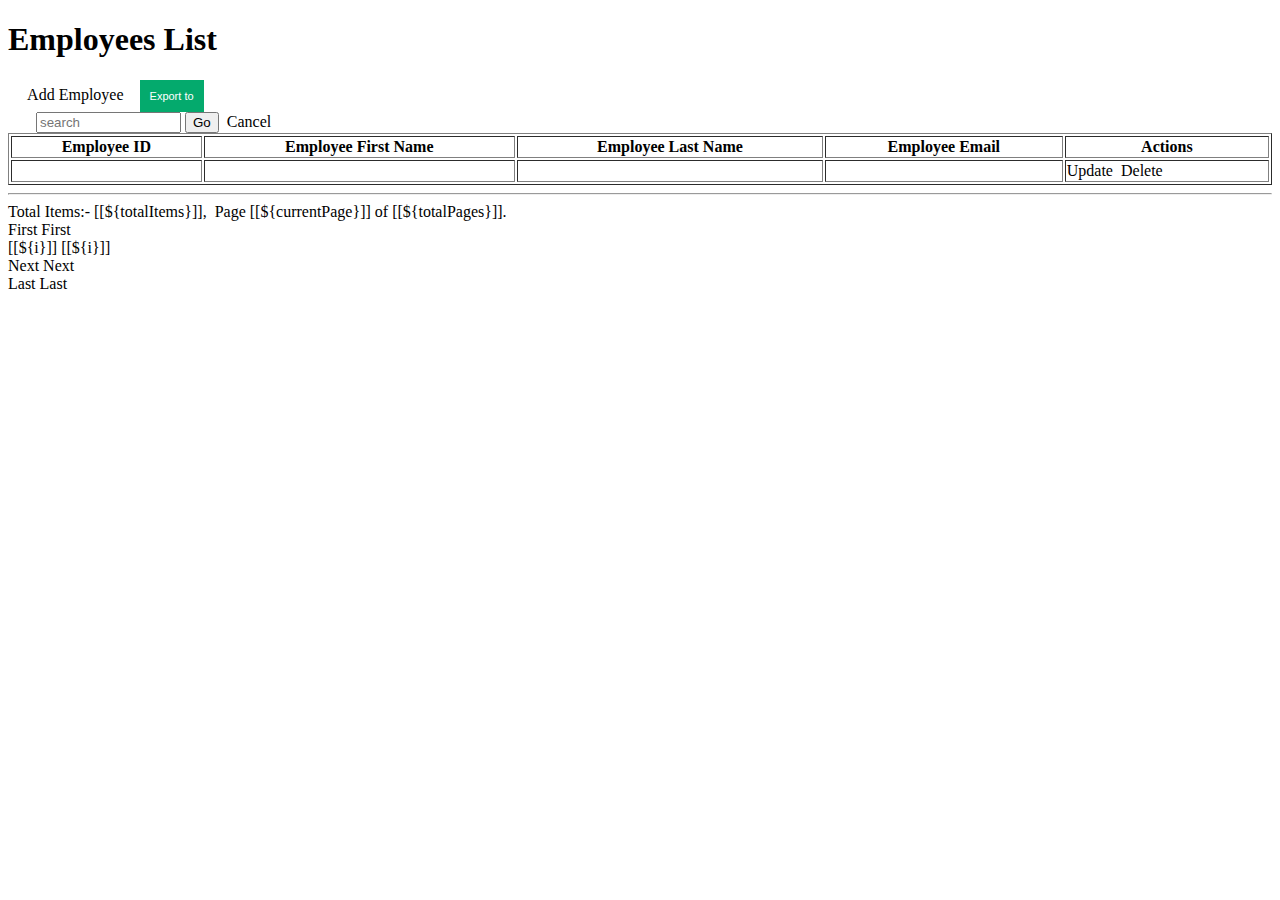
<file: com.springMVC.FullstackApp/target/classes/templates/index.html>
<!DOCTYPE html>
<html lang="en" xmlns:th="http://www.thymeleaf.org">
<head>
<meta charset="ISO-8859-1">
<style>
.dropbtn {
  background-color: #04AA6D;
  color: white;
  padding: 10px;
  font-size: 11px;
  border: none;
}

.dropdown {
  position: relative;
  display: inline-block;
}

.dropdown-content {
  display: none;
  position: absolute;
  background-color: #f1f1f1;
  min-width: 140px;
  box-shadow: 0px 8px 16px 0px rgba(0,0,0,0.2);
  z-index: 1;
}

.dropdown-content a {
  color: black;
  padding: 12px 16px;
  text-decoration: none;
  display: block;
}

.dropdown-content a:hover {background-color: #ddd;}

.dropdown:hover .dropdown-content {display: block;}

.dropdown:hover .dropbtn {background-color: #3e8e41;}
</style>


<title>Employee Management System</title>

<link rel="stylesheet"
	href="https://stackpath.bootstrapcdn.com/bootstrap/4.1.3/css/bootstrap.min.css"
	integrity="sha384-MCw98/SFnGE8fJT3GXwEOngsV7Zt27NXFoaoApmYm81iuXoPkFOJwJ8ERdknLPMO"
	crossorigin="anonymous">
	
</head>
<!-- <style>
body {
  background-color: lightblue;
}
</style> -->

<body>
	<!-- Header bar -->
	<div  th:replace="fragments/header :: header"></div>

	<div class="container my-1 ">
	 <h1>Employees List</h1>
	<div class="row mb-1">
	  &nbsp;&nbsp; &nbsp;<a th:href = "@{/employee/new}" class="btn btn-primary btn-sm"> Add Employee </a>


			<!-- Export list -->
			<div class="dropdown">
				&nbsp; &nbsp;<button class="dropbtn ">Export to </button>
				<div class="dropdown-content">
					<a href="/employee/export/excel">Excel</a> 
					<a href="/employee/export/pdf">PDF</a> 
					<a href="/employee/export/csv">CSV</a>
				</div>
			</div>


			&nbsp;&nbsp; &nbsp;<form   th:action="@{/employee/search}" method = "get">
		 &nbsp; &nbsp; &nbsp; &nbsp;<input type ="text" placeholder="search" name="keyword" id= "keyword" size="15">
		
		<button class= " btn-success" type="submit">Go</button>&nbsp;
		<a th:href = "@{/employee}" class="btn btn-primary btn-sm mb-1"> Cancel</a>
	</form>
	
	</div>
	
		<table style="width:100%" border="1" class="  table table-striped table-bordered mt-1 ">
			<thead class="table-dark">
				<tr>
					<th> <a th:href="@{'/employee/page/' + ${currentPage} + '?sortField=firstName&sortDir=' + ${reverseSortDir}}">Employee ID </a></th>
					<th><a th:href="@{'/employee/page/' + ${currentPage} + '?sortField=firstName&sortDir=' + ${reverseSortDir}}">Employee First Name</a></th>
					<th><a th:href="@{'/employee/page/' + ${currentPage} + '?sortField=lastName&sortDir=' + ${reverseSortDir}}">Employee Last Name</a></th>
					<th><a th:href="@{'/employee/page/' + ${currentPage} + '?sortField=email&sortDir=' + ${reverseSortDir}}">Employee Email</a></th>
					<th> Actions </th>
				</tr>
			</thead>
			<tbody>
				<tr th:each="employee : ${listEmployees}">
					<td th:text="${employee.id}"></td>
					<td th:text="${employee.firstName}"></td>
					<td th:text="${employee.lastName}"></td>
					<td th:text="${employee.email}"></td>
					<td> <a th:href="@{/employee/{id} (id=${employee.id})}" class="btn btn-primary">Update</a>&nbsp; 
					    <a th:href="@{/deleteEmployee/{id}(id=${employee.id})}" class="btn btn-danger">Delete</a>
					</td>
				</tr>
			</tbody>
		</table>
		<hr>
		<div th:if = "${totalPages > 1}">
			<div class = "row col-sm-10">
				
					<span> Total Items:- [[${totalItems}]], &nbsp;Page
					[[${currentPage}]] of [[${totalPages}]]. </span> &nbsp; &nbsp; &nbsp;&nbsp;&nbsp; &nbsp;
				
				<div >
					<a th:if="${currentPage >1}" th:href="@{'/employee/page/' + ${1}+ '?sortField=' + ${sortField} + '&sortDir=' + ${sortDir}}">First</a>
					<span th:unless="${currentPage > 1}">First</span>&nbsp; &nbsp;
				</div>
				<div >
					<span th:each="i: ${#numbers.sequence(1, totalPages)}">
						<a th:if="${currentPage != i}" th:href="@{'/employee/page/' + ${i}+ '?sortField=' + ${sortField} + '&sortDir=' + ${sortDir}}">[[${i}]]</a>
						<span th:unless="${currentPage != i}">[[${i}]]</span>  &nbsp; &nbsp;
					</span>
				</div>
				<div >
					<a th:if="${currentPage < totalPages}" th:href="@{'/employee/page/' + ${currentPage + 1}+ '?sortField=' + ${sortField} + '&sortDir=' + ${sortDir}}">Next</a>
					<span th:unless="${currentPage < totalPages}">Next</span>
				</div>
				
				 <div class="col-sm-1">
    				<a th:if="${currentPage < totalPages}" th:href="@{'/employee/page/' + ${totalPages}+ '?sortField=' + ${sortField} + '&sortDir=' + ${sortDir}}">Last</a>
					<span th:unless="${currentPage < totalPages}">Last</span>
   				 </div>
			</div>
		</div>
		&nbsp; &nbsp;
		 
		</div>
		
		<!-- Footer bar -->
		<div th:replace="fragments/footer :: footer"></div>
	
</body>
</html>
</file>
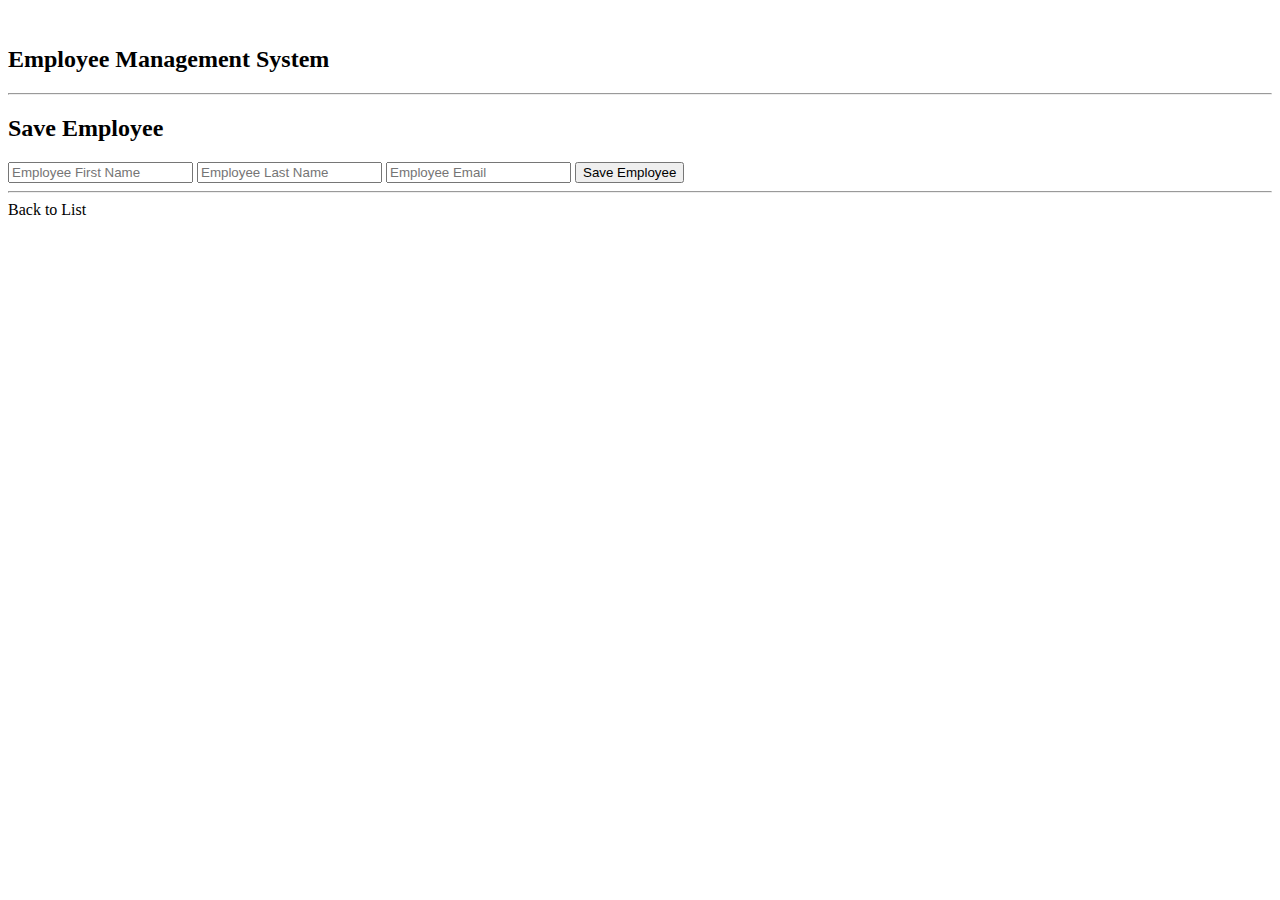
<file: com.springMVC.FullstackApp/target/classes/templates/new_employee.html>
<!DOCTYPE html>
<html lang="en" xmlns:th="http://www.thymeleaf.org">
<head>
<meta charset="ISO-8859-1">
<title>Employee Management System</title>
<link rel="stylesheet"
	href="https://stackpath.bootstrapcdn.com/bootstrap/4.1.3/css/bootstrap.min.css"
	integrity="sha384-MCw98/SFnGE8fJT3GXwEOngsV7Zt27NXFoaoApmYm81iuXoPkFOJwJ8ERdknLPMO"
	crossorigin="anonymous">
</head>
<body>

	<!-- Header bar -->
	<div th:replace="fragments/header :: header"></div>
	
 	&nbsp; &nbsp;
 	&nbsp; &nbsp;
	<div class="col-lg-6 col-md-6 col-sm-6 container justify-content-center card">
		<h2>Employee Management System</h2>
		<hr>
		<h2>Save Employee</h2>

		<form action="#" th:action="@{/employee/save}" th:object="${employee}"method="POST">
			<input type="text" th:field="*{firstName}" placeholder="Employee First Name" class="form-control  mb-4 col-9">
				
			<input type="text" th:field="*{lastName}" placeholder="Employee Last Name" class="form-control mb-4 col-9">
				
			<input type="text" th:field="*{email}" placeholder="Employee Email" class="form-control mb-4 col-9">
				
			<button type="submit" class="btn btn-info col-3"> Save Employee</button>
		</form>
		
		<hr>
		
		<a th:href = "@{/employee}"> Back to List</a>
		&nbsp; 
	</div>
	&nbsp; &nbsp;
	&nbsp; &nbsp;
	
	
	<!-- Footer bar -->
		<div th:replace="fragments/footer :: footer"></div>
</body>
</html>
</file>
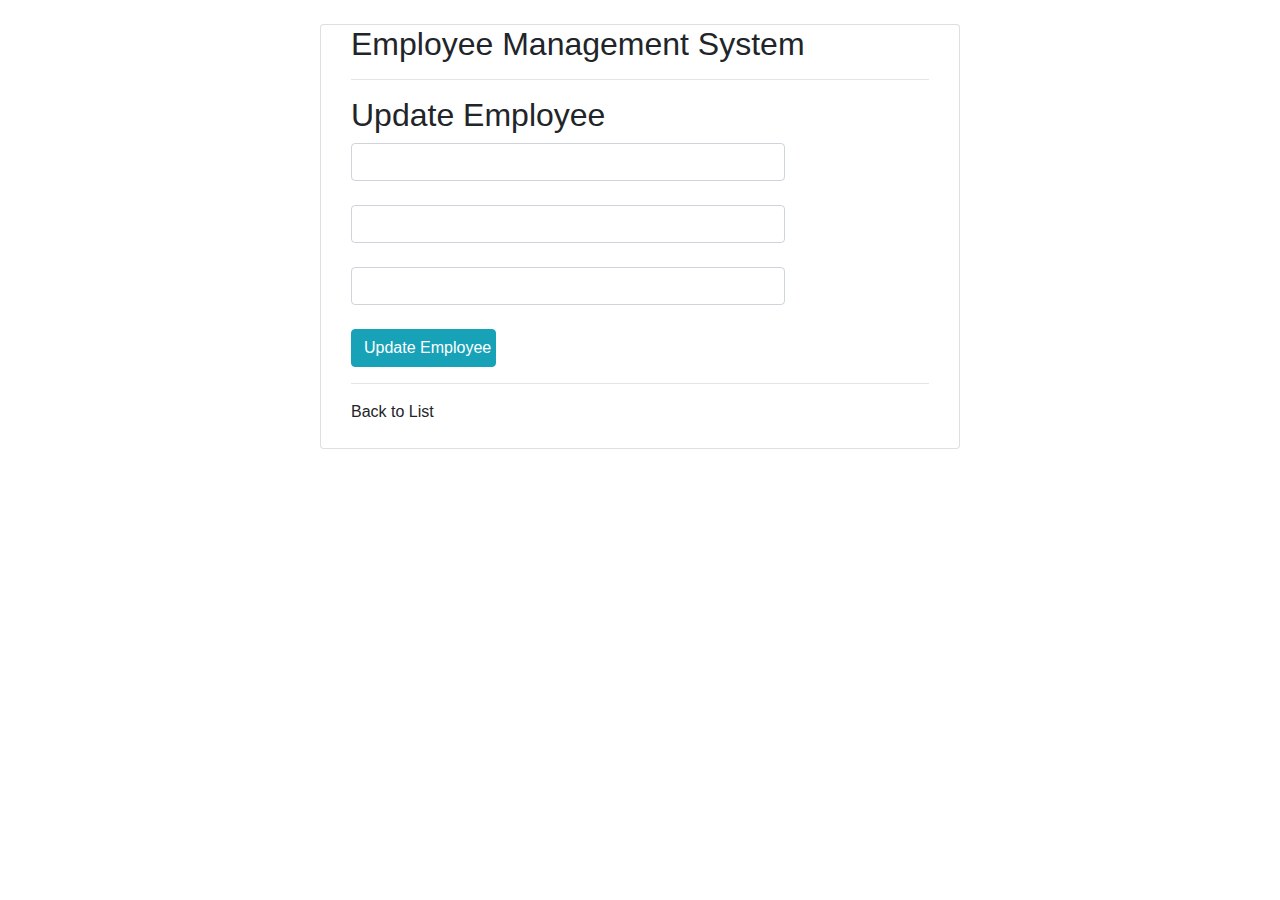
<file: com.springMVC.FullstackApp/target/classes/templates/update_employee.html>
<!DOCTYPE html>
<html lang="en" xmlns:th="http://www.thymeleaf.org">
<head>
<meta charset="ISO-8859-1">
<title>Employee Management System</title>

<link rel="stylesheet"
	href="https://stackpath.bootstrapcdn.com/bootstrap/4.1.3/css/bootstrap.min.css">
</head>
<body>
		<!-- Header bar -->
	<div th:replace="fragments/header :: header"></div>	
	
	&nbsp; &nbsp;
	&nbsp; &nbsp;
	
	<div class="col-lg-6 col-md-6 col-sm-6 container justify-content-center card">
	<div class="container">
		
		<h2>Employee Management System</h2>
		<hr>
		<h2>Update Employee</h2>

		<form action="#" th:action="@{/employee/save}" th:object="${employee}" method="POST">
				
			<!-- Add hidden form field to handle update -->
			<input type="hidden" th:field="*{id}" />
			
			<input type="text" th:field="*{firstName}" class="form-control  mb-4 col-9">
				
				<input type="text" th:field="*{lastName}" class="form-control  mb-4 col-9">
				
				<input type="text" th:field="*{email}" class="form-control mb-4 col-9">
				
				<button type="submit" class="btn btn-info col-3"> Update Employee</button>
		</form>
		
		<hr>
		
		<a th:href = "@{/employee}"> Back to List</a>
	</div>
	&nbsp; &nbsp;
	&nbsp; &nbsp;
	</div>
	&nbsp; &nbsp;
	&nbsp; &nbsp;
</body>
	
	
	
	<!-- Footer bar -->
	
		<div th:replace="fragments/footer :: footer"></div>
</html>
</file>
